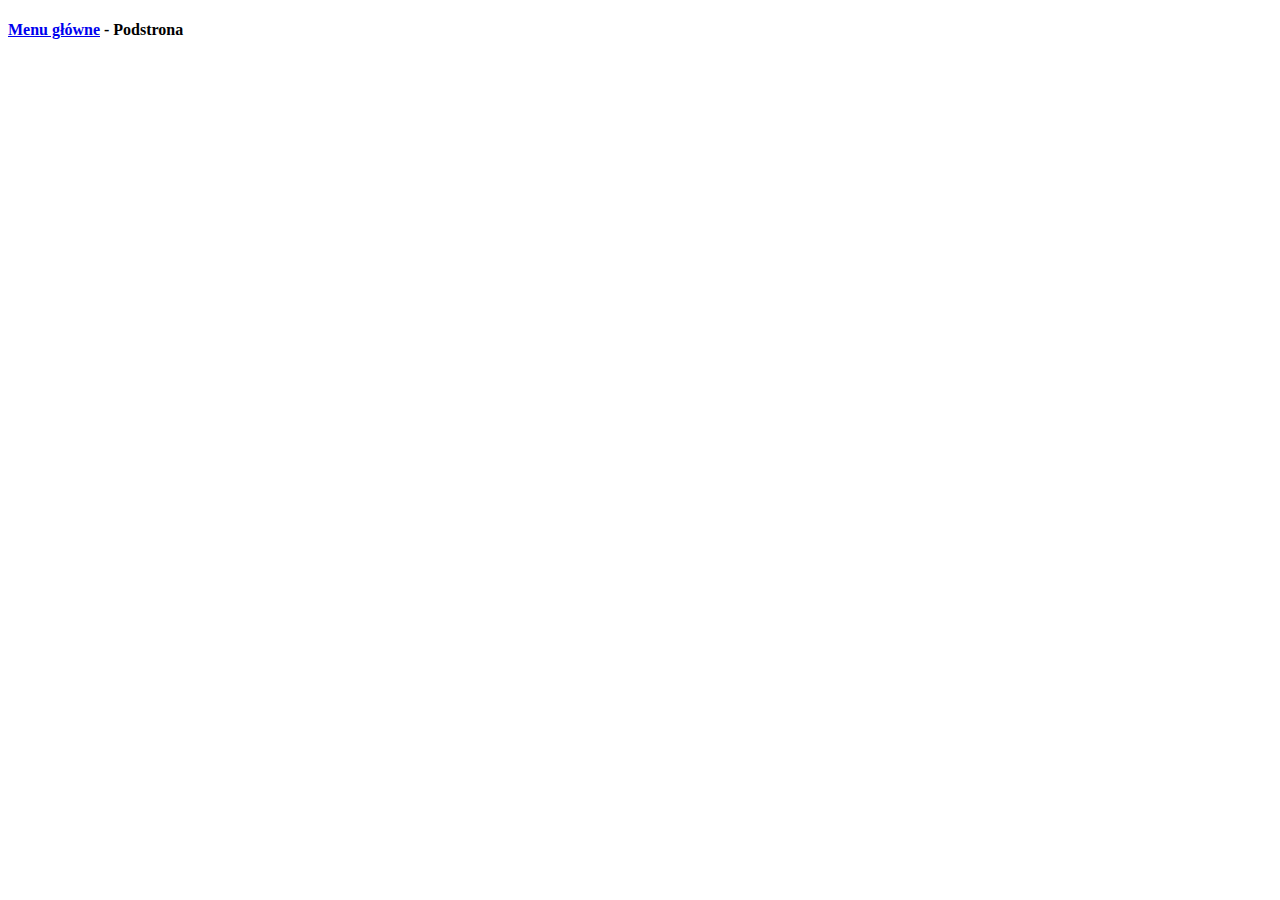
<file: Praca_spec_szablon — Po drugich zajęciach/podstrony/podstrona_1.html>
<!DOCTYPE html>
<html lang="en">
<head>
    <meta charset="UTF-8">
    <meta http-equiv="X-UA-Compatible" content="IE=edge">
    <meta name="viewport" content="width=device-width, initial-scale=1.0">
    <title>Pierwsza Podstrona</title>
</head>
<body>
    <nav><h4><a href="..\index.html">Menu główne</a> - Podstrona</h4></nav>
</body>
</html>
</file>
